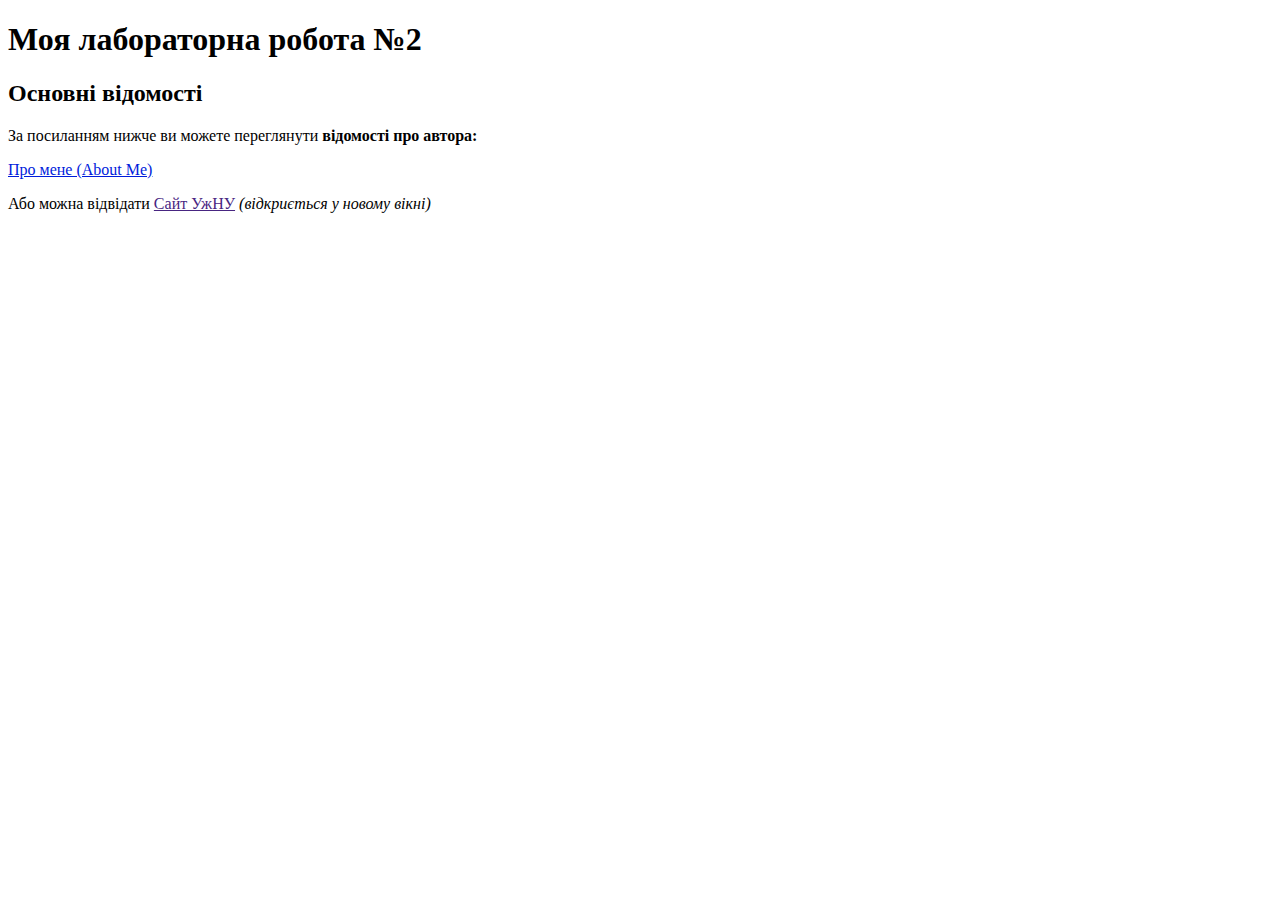
<file: Lab2_HTML/index.html>
<!DOCTYPE html>
<html lang="en">
  <head>
    <meta charset="UTF-8" />
    <meta name="viewport" content="width=device-width, initial-scale=1.0" />
    <link rel="icon" type="image/x-icon" href="favicon2.png" />
    <title>Лабораторна робота №2:головна</title>
  </head>
  <body>
    <h1>Моя лабораторна робота №2</h1>
    <h2>Основні відомості</h2>
    <p>
      За посиланням нижче ви можете переглянути
      <strong>відомості про автора:</strong>
    </p>

    <a href="author.html" target="_self" style="color: #001cdb"
      >Про мене (About Me)</a
    >

    <p>
      Або можна відвідати
      <a href="https://www.uzhnu.edu.ua/" target="_blank" style="color: #482581"
        >Сайт УжНУ</a
      >
      <i>(відкриється у новому вікні)</i>
    </p>
  </body>
</html>
</file>
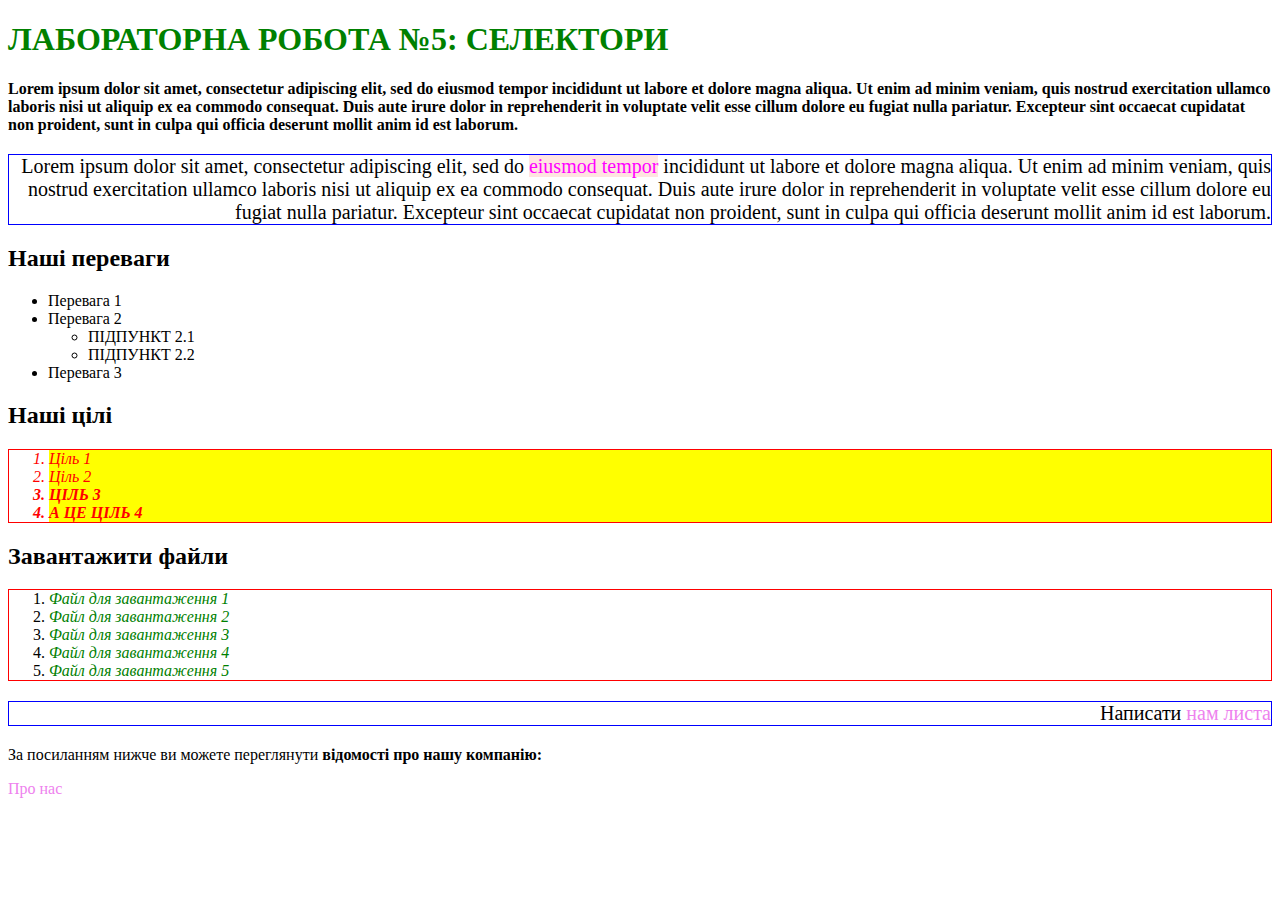
<file: Lab5/index.html>
<!DOCTYPE html>
<html lang="en">
  <head>
    <meta charset="UTF-8" />
    <meta name="viewport" content="width=device-width, initial-scale=1.0" />
    <meta http-equiv="X-UA-Compatible" content="ie=edge" />
    <title>HTML + CSS</title>
    <link rel="stylesheet" href="styles.css" />
  </head>
  <body>
    <h1 id="main-heading">Лабораторна робота №5: селектори</h1>
    <p class="bold">
      Lorem ipsum dolor sit amet, consectetur adipiscing elit, sed do eiusmod
      tempor incididunt ut labore et dolore magna aliqua. Ut enim ad minim
      veniam, quis nostrud exercitation ullamco laboris nisi ut aliquip ex ea
      commodo consequat. Duis aute irure dolor in reprehenderit in voluptate
      velit esse cillum dolore eu fugiat nulla pariatur. Excepteur sint occaecat
      cupidatat non proident, sunt in culpa qui officia deserunt mollit anim id
      est laborum.
    </p>
    <p class="right-text">
      Lorem ipsum dolor sit amet, consectetur adipiscing elit, sed do
      <a href="link.html" class="p-link">eiusmod tempor</a> incididunt ut labore
      et dolore magna aliqua. Ut enim ad minim veniam, quis nostrud exercitation
      ullamco laboris nisi ut aliquip ex ea commodo consequat. Duis aute irure
      dolor in reprehenderit in voluptate velit esse cillum dolore eu fugiat
      nulla pariatur. Excepteur sint occaecat cupidatat non proident, sunt in
      culpa qui officia deserunt mollit anim id est laborum.
    </p>

    <h2>Наші переваги</h2>
    <ul>
      <li>Перевага 1</li>
      <li>
        Перевага 2
        <ul class="second-lvl-list">
          <li>Підпункт 2.1</li>
          <li>Підпункт 2.2</li>
        </ul>
      </li>
      <li>Перевага 3</li>
    </ul>

    <h2>Наші цілі</h2>
    <ol class="goals-list">
      <li class="list__item"><span class="highlight-span">Ціль 1</span></li>
      <li class="list__item"><span class="highlight-span">Ціль 2</span></li>
      <li class="list__item bold">
        <span class="highlight-span">Ціль 3</span>
      </li>
      <li class="list__item bold">
        <span class="highlight-span">А це ціль 4</span>
      </li>
    </ol>

    <h2>Завантажити файли</h2>
    <ol>
      <li><a href="file1.pdf" class="pdf">Файл для завантаження 1</a></li>
      <li><a href="file2.pdf" class="pdf">Файл для завантаження 2</a></li>
      <li><a href="file3.docx" class="pdf">Файл для завантаження 3</a></li>
      <li><a href="file4.docx" class="pdf">Файл для завантаження 4</a></li>
      <li><a href="file5.pdf" class="pdf">Файл для завантаження 5</a></li>
    </ol>

    <p class="right-text">
      Написати <a href="mailto:student@student.uzhnu.edu.ua">нам листа</a>
    </p>
    <p>
      За посиланням нижче ви можете переглянути
      <strong>відомості про нашу компанію:</strong>
    </p>
    <a href="about.html">Про нас</a>
  </body>
</html>
</file>
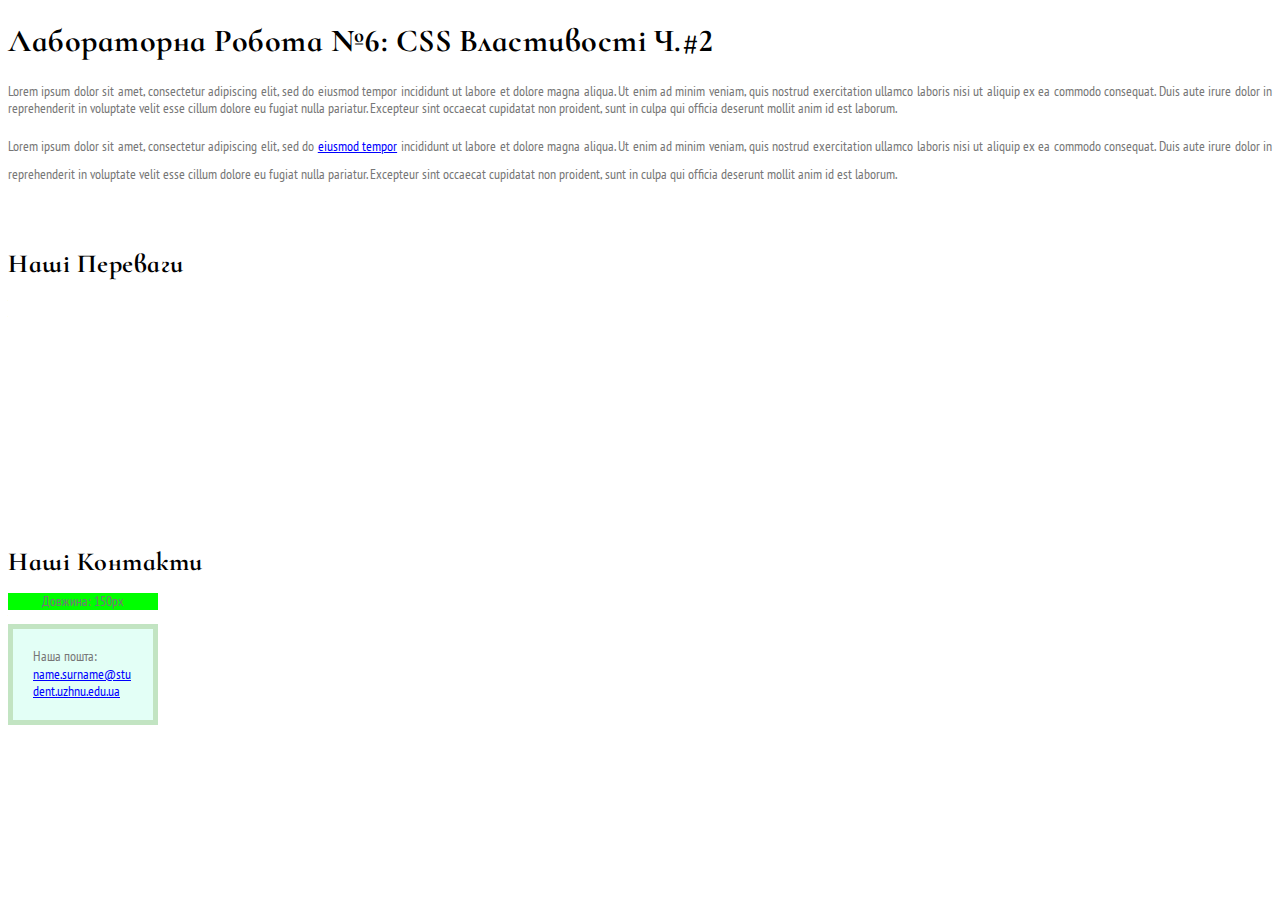
<file: Lab_6/index.html>
<!DOCTYPE html>
<html lang="uk">
  <head>
    <title>Лабораторна робота №6</title>
    <link
      href="https://fonts.googleapis.com/css2?family=Cormorant+Infant:wght@700&display=swap"
      rel="stylesheet"
    />
    <link
      href="https://fonts.googleapis.com/css2?family=Lato:ital,wght@0,100;0,300;0,400;0,700;0,900;1,100;1,300;1,400;1,700;1,900&family=PT+Sans+Narrow:wght@400;700&display=swap"
      rel="stylesheet"
    />
    <link rel="stylesheet" href="styles.css" />
  </head>
  <body>
    <h1>Лабораторна робота №6: CSS властивості ч.#2</h1>
    <p>
      Lorem ipsum dolor sit amet, consectetur adipiscing elit, sed do eiusmod
      tempor incididunt ut labore et dolore magna aliqua. Ut enim ad minim
      veniam, quis nostrud exercitation ullamco laboris nisi ut aliquip ex ea
      commodo consequat. Duis aute irure dolor in reprehenderit in voluptate
      velit esse cillum dolore eu fugiat nulla pariatur. Excepteur sint occaecat
      cupidatat non proident, sunt in culpa qui officia deserunt mollit anim id
      est laborum.
    </p>
    <p class="double-line">
      Lorem ipsum dolor sit amet, consectetur adipiscing elit, sed do
      <a href="link.html">eiusmod tempor</a> incididunt ut labore et dolore
      magna aliqua. Ut enim ad minim veniam, quis nostrud exercitation ullamco
      laboris nisi ut aliquip ex ea commodo consequat. Duis aute irure dolor in
      reprehenderit in voluptate velit esse cillum dolore eu fugiat nulla
      pariatur. Excepteur sint occaecat cupidatat non proident, sunt in culpa
      qui officia deserunt mollit anim id est laborum.
    </p>

    <h2>Наші переваги</h2>
    <ul class="our-adv">
      <li>Перевага 1</li>
      <li>
        Перевага 2
        <ul class="secong-list">
          <li>Підпункт 2.1</li>
          <li>Підпункт 2.2</li>
        </ul>
      </li>
      <li>Перевага 3</li>
    </ul>

    <h2>Наші контакти</h2>
    <p class="ruler">Довжина: 150px</p>
    <div class="mail-box">
      <p>
        Наша пошта:<a
          href="mailto:name.surname@student.uzhnu.edu.ua"
          class="email"
        >
          name.surname@student.uzhnu.edu.ua</a
        >
      </p>
    </div>
  </body>
</html>
</file>
<file: Lab5/styles.css>
/* 1. додайте клас до h1 і зробіть весь текст для класу заглавними літерами (text-transform: uppercase) */
h1 {
  text-transform: uppercase;
}
/* 2. придумайте назву класа для списку цілей і встановіть колір шрифту червоним у шістнадцятковому форматі */
.goals-list {
  color: #ff0000;
}
/* 3. пунктам списку цілей за класом дайте колір заднього фону yellow і нахилений шрифт (font-style: italic)*/
.list__item {
  background-color: yellow;
  font-style: italic;
}
/* 4. для усіх впорядкованих списків задайте рамку 1px solid red */
ol {
  border: 1px solid red;
}
/* 5. задайте id (ідентифікатор) для заголовку першого рівня і встановіть на нього колір шрифта green */
#main-heading {
  color: green;
}
/* 6. для всіх посилань на PDF-документи втсановити стиль: колір зелений і font-style: italic */
.pdf {
  color: green;
  font-style: italic;
}
/* 7. для всіх посилань втсановити колір шрифта violet та заберыть підкреслення (text-decoration: none).
   Питання: чому PDF-файли вже не підкреслені але все ж лишились зелені?
   -> Відповідь: бо ми надали тегу <а>, в яких посилання на пдф-документи, 
   тільки колір, а text-decoration не чіпали, а потім до всіх елементів з тегом <а> 
   в документі ми надали колір і прибрали підкреслення. Клас .pdf в посиланнях на 
   файли сприймається як "важливіший", 
   ніж просто стиль для всіх елементів з цим тегом */
a {
  color: violet;
  text-decoration: none;
}
/* 8. Встановіть всі заглавні літери (text-transform: uppercase) для усіх вкладнених списків другого рівня*/
.second-lvl-list {
  text-transform: uppercase;
}
/* 9. для всіх посилань що знаходяться всередині абзаців встановити колір шрифта magenta і задній фон кольору mistyrose */
.p-link {
  color: magenta;
  background-color: mistyrose;
}
/* 10. створити клас bold який буде будь-який текст перетворювати на жирний і застосувати його: 1) до двох останіх   пунктів цілей 2) до першого довгого абзацу (той що під основним заголовком).
  Питання: чому у нас одночасно і bold i italic? 
  -> Відповідь: Два останні пункти списку "Наші цілі" одночасно і bold i italic,
  бо ми задали їм 2 класи, перший з яких .list__item надає курсив і другий .bold, 
  який надає жирність */
.bold {
  font-weight: bold;
}
/* 11. для всіх тегів li з класом bold встановити всі заглавні літери */
li.bold {
  text-transform: uppercase;
}
/* 12. другий довгий абзац і передостанній "Написати нам листа" вирійвняйте по правому краю, додайте синю рамку навколо та встановіть розмір шрифта 20px */
.right-text {
  text-align: right;
  border: 1px solid blue;
  font-size: 20px;
}
/* 13. на тег h1 встановіть колір шрифта червоний. Чому він не спрацює і що можна зробити щоб він спрацював?
->Відповідь: цей стиль не спрацює, бо заголовку h1. вже заданий id раніше,
а id "вище" всіх інших стилів, тоді цей стиль стає найголовнішим. 
Вирішити це можна, додавши !important в кінці того стилю, який ми хочемо, щоб спрацював */
h1 {
  color: red;
}
/* 14. для всіх можливих селекторів встановіть властивість box-sizing: border-box (у DevTools перегляньте які CSS властивості у елементів активні і визначте чи успішно виконано завдання) 
-> У певних селекторів неактивні властивості типу margin, але
це не черещ border-box, все інше працює */
* {
  box-sizing: border-box;
}
/* 15. зробіть так, щоб задній фон цілей був не на всю ширину сторінки бо це блочці елементи, а лише по довжині кожного з елементів (відповідь: огорнути текст у рядкові span-и застосувати background до них) */
</file>
<file: Lab_6/styles.css>
/* 1. Для всього документу встановіть наступний шрифт: назва serif, розмір 14px, міжрядковий інтервал 1.25, колір #777  */
body {
  font-family: "PT Sans Narrow", sans-serif;
  font-size: 14px;
  line-height: 1.25;
  color: #777777;
}
/* 2. Для всіх вкладених списків встановіть курсивний жирний шрифт */
.secong-list {
  font-style: italic;
  font-weight: bold;
}
/* 3. встановіть на всі заголовки шрифт 'Cormorant Infant' (serif - у якості "підстраховки"), міжлітерний інтервал 0.5px 
і колір текста чорний а також встановіть такий режим написання щоб кожне слово починалось з заглавної букви */
h1,
h2 {
  font-family: "Cormorant Infant";
  letter-spacing: 0.5px;
  color: #000000;
  text-transform: capitalize;
}
/* 4. Після застосування зовнішнього шрифту стало зрозуміло що він досить малий - збільшість заголовки першого рівня до 32px */
h1 {
  font-size: 32px;
}
/* 5. Заголовки другого рівня зробіть 26px */
h2 {
  font-size: 26px;
  margin: 60px auto 0 auto;
}
/* 6. Для другого абзацу за класом встановіть подвійний міжрядковий інтервал. */
.double-line {
  line-height: 2;
}
/* 7. Додайте клас mail-box до div що навколо пошти і задайте наступні йому властивості:
- ширину 150px
- задній фон кольору #E3FFF6
- рамку товщиною 5 пікселів і кольору #C2E4C2
- внутрішні відступи: горизонтальні 20px, вертикальні 5px
- відразу перейдіть до п.8
*/
.mail-box {
  width: 150px;
  background-color: #e3fff6;
  border: 5px solid #c2e4c2;
  padding: 5px 20px;
  box-sizing: border-box;
}
/* 8. Чому зелений блок зверху довжиною теж 150 пікселів виглядає коротше ніж наш блок?
Виправте ситуацію і заставте блок стати вказаною довжиною - 150 пікселя і не більше (спеціальна CSS-властивість блочної моделі ) 
Відповідь: зелений блок зверху довжиною теж 150 пікселів виглядає коротше ніж наш блок, бо
ширина нашого блоку складалася не тільки із заданої величини, а також із внутрішніх відступів
та бордеру, а додавши властивість бордер-бокс ми буквально дали команду, включити 
внутрішні відступи та бордер до ширини */

/* 9. У нас лишилась ще одна проблема - наш емейл виліз за рамки нашого блоку. Заставте текст пошти ламатись там де треба щоб поміститись у блок хай і у кілька рядків */
.email {
  word-break: break-all;
  display: block;
}
a {
  color: blue;
}
/* 10. Останній штрих - перша буква імейла лишилась на першому рядку бо помістилась. Заставте емейл починатись з нового рядку. Це можна зробити як мінімум 2ма способами: 1) додати розрив рядку тегом у HTML 2) перетворити лінк що у .mail-box у блочний елемент стилем CSS за допомогою властивості display: block */

/* 11. Усі абзаци вирівняте по ширині (з обох боків) */
p {
  text-align: justify;
}
/* 12. Списку наших переваг .our-adv встановіть наступні стилі:
- задайте фоном зображення файл 'http://picsum.photos/id/357/700/400?blur=5'
- встановіть верхній внутрішній відступ у 30 пікселів, нижній - 60.
- колір тексту задайте білий
- шрифт 16 пікселів */
.our-adv {
  background-image: url("http://picsum.photos/id/357/700/400?blur=5");
  padding-top: 30px;
  padding-bottom: 60px;
  font-size: 16px;
  color: white;
  background-size: cover;
}

/* 13. Задній фон встановився, але зображення може повторюватися кілька разів на широкому моніторі. Зробіть так щоб задній фон займав всю можливу ширину але зберігав свої пропорції. Після цього ви побачите що у вас відображається лише верхня частина зображення годинника -  зробіть так щоб завжди відображалась центральна частина 
-> Додала стиль: background-size: cover;*/

/* 14. Задайте усім заголовкам другого рівня верхній зовнішній відступ у 60 пікселів, нижній - у 0 пікселів 
-> додала у 29 рядку */

/* Додаткове завдання */

/* Чому коли ми задали нижні відступи заголовкам у нас все одно є відступ між заголовками знизу і наступним блоком? Який він точно? Дослідіть за допомогою Chrome DevTools (клавіша F12) панелі Styles */
/* Відповідь: У нас всеодно залишається відступ  між заголовком і блоком під ним, бо у всіх елементів
за замовчування є якісь відступи, а так як ми їх не змінювали від початкового
значення, то вони там і залишилися. 
За допомогою DevTools можна побачити, що вони по 16px зверху і знизу */

/* Зайдіть на сайт Google Fonts: 1) оберіть там будь який інший шрифт 2) розберіться самостійно як встановити його для всього тексту (окрім заголовків). Подивіться як ми підключили шрифт для заголовків - шукайте такий самий спосіб інтеграції. Шрифт можете обрати самі який сподобається або цей: 'PT Sans Narrow'
-> Додала 'PT Sans Narrow' */

/* СЛУЖБОВІ СТИЛІ - НЕ ЗВЕРТАТИ УВАГУ АЛЕ ТЕЖ СКОПІЮЙТЕ У CODEPEN/SANDBOX */
.ruler {
  width: 150px;
  background-color: lime;
  text-align: center;
}
</file>
